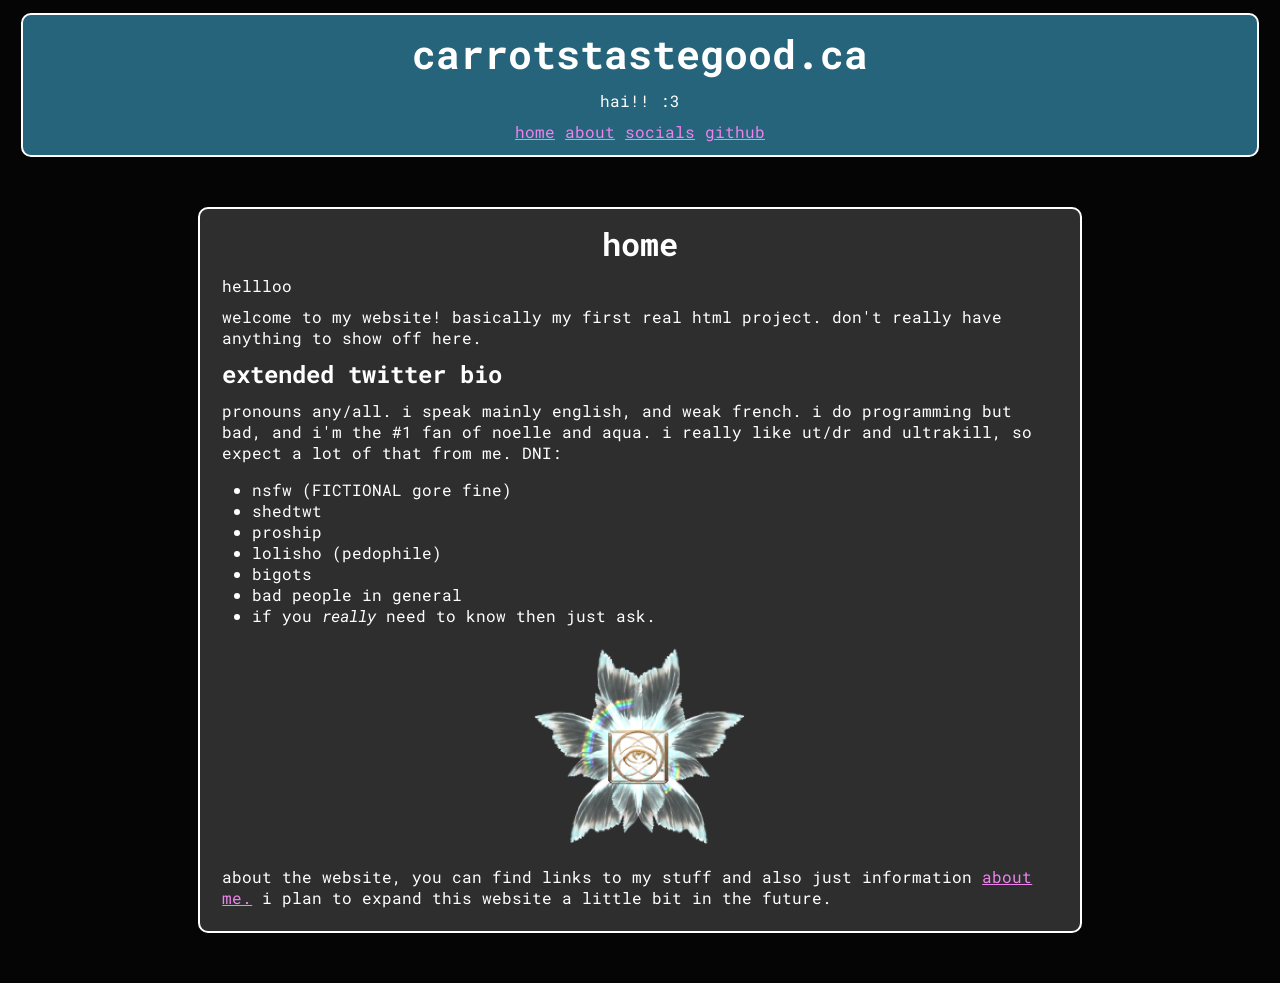
<file: index.html>
<!doctype html>
<html lang="en-ca">
    <head>
        <meta charset="utf-8" />
        <meta name="viewport" content="width=device-width, initial-scale=1.0"/>
        <link rel="stylesheet" href="style.css" />
        <link
            href="https://fonts.googleapis.com/css?family=Roboto+Mono"
            rel="stylesheet"
        />
        <title>carrotstastegood</title>
        <script type="module">
          import { scaleimage } from "./script/img-scaling.mjs";
          window.onload = () => scaleimage("img/providence-upscale.png", "75%");
        </script>
    </head>
    <body>
        <header>
            <div class="header">
                <h1 style="margin: 0%; font-size: clamp(1rem, 7vw, 2.5rem);">carrotstastegood.ca</h1>
                <p>hai!! :3</p>
                <a href="index.html">home</a>
                <a href="aboutme.html">about</a>
                <a href="socials.html">socials</a>
                <a href="https://github.com/carrotstastegood">github</a>
            </div>
        </header>
        <main>
            <div class="main">
                <h1 style="text-align: center; margin: 0%; padding: 0%">home</h1>
                <p>hellloo</p>
                <p>
                    welcome to my website! basically my first real html project.
                    don't really have anything to show off here.
                </p>
                <h2 style="margin: 10px">extended twitter bio</h2>
                <p>
                    pronouns any/all. i speak mainly english, and weak french.
                    i do programming but bad, and i'm the #1 fan of noelle and
                    aqua. i really like ut/dr and ultrakill, so expect a lot of
                    that from me. DNI:
                    <ul>
                        <li>nsfw (FICTIONAL gore fine)</li>
                        <li>shedtwt</li>
                        <li>proship</li>
                        <li>lolisho (pedophile)</li>
                        <li>bigots</li>
                        <li>bad people in general</li>
                        <li>if you <em>really</em> need to know then just ask.</li>
                    </ul>
                </p>
                <img
                    src="img/providence-upscale.png"
                    title="the providence is my favorite enemy in ultrakill. look at it!"
                    width="25%"
                    id="requirescale"
                />
                <p>
                    about the website, you can find links to my stuff and also just
                    information
                    <a href="aboutme.html">about me.</a>
                    i plan to expand this website a little bit in the future.
                </p>
            </div>
        </main>
    </body>
</html>
</file>
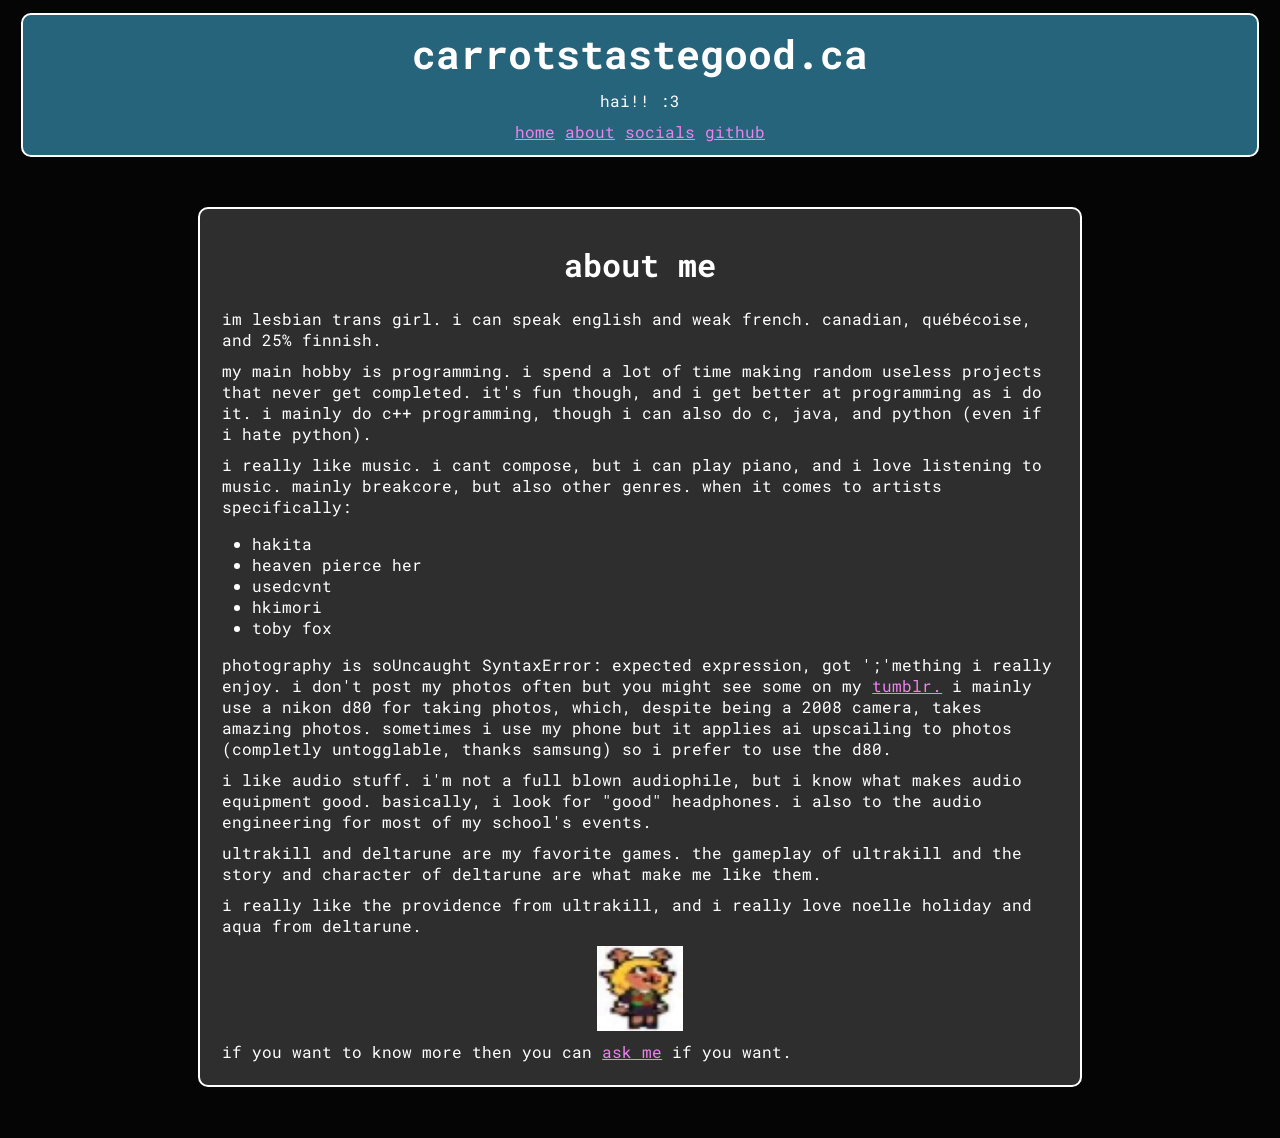
<file: aboutme.html>
<!doctype html>
<html lang="en-ca">
    <head>
        <meta charset="utf-8" />
        <meta name="viewport" content="width=device-width, initial-scale=1.0"/>
        <link rel="stylesheet" href="style.css" />
        <link
            href="https://fonts.googleapis.com/css?family=Roboto+Mono"
            rel="stylesheet"
        />
        <title>carrotstastegood</title>
        <script type="module">
          import { scaleimage } from "./script/img-scaling.mjs";
          window.onload = () => scaleimage("img/noel.png", "20%");
        </script>
    </head>
    <body>
        <header>
            <div class="header">
                <h1 style="margin: 0px; font-size: clamp(1rem, 7vw, 2.5rem);">carrotstastegood.ca</h1>
                <p>hai!! :3</p>
                <a href="index.html">home</a>
                <a href="aboutme.html">about</a>
                <a href="socials.html">socials</a>
                <a href="https://github.com/carrotstastegood">github</a>
            </div>
        </header>
        <main>
            <div class="main">
                <h1 style="text-align: center">about me</h1>
                <p>
                    im lesbian trans girl. i can speak english and weak french. canadian, québécoise, and 25% finnish.
                </p>
                <p>
                    my main hobby is programming. i spend a lot of time making
                    random useless projects that never get completed. it's fun
                    though, and i get better at programming as i do it. i mainly
                    do c++ programming, though i can also do c, java, and python
                    (even if i hate python).
                </p>
                <p>
                    i really like music. i cant compose, but i can play piano,
                    and i love listening to music. mainly breakcore, but also
                    other genres. when it comes to artists specifically:
                    <ul>
                        <li>hakita</li>
                        <li>heaven pierce her</li>
                        <li>usedcvnt</li>
                        <li>hkimori</li>
                        <li>toby fox</li>
                    </ul>
                </p>
                <p>
                    photography is soUncaught SyntaxError: expected expression, got ';'mething i really enjoy. i don't post my
                    photos often but you might see some on my
                    <a href="https://tumblr.com/carrotstastegood">tumblr.</a>
                    i mainly use a nikon d80 for taking photos, which, despite
                    being a 2008 camera, takes amazing photos. sometimes i use
                    my phone but it applies ai upscailing to photos (completly
                    untogglable, thanks samsung) so i prefer to use the d80.
                </p>
                <p>
                    i like audio stuff. i'm not a full blown audiophile, but i
                    know what makes audio equipment good. basically, i look for
                    "good" headphones. i also to the audio engineering for most
                    of my school's events.
                </p>
                <p>
                    ultrakill and deltarune are my favorite games. the gameplay
                    of ultrakill and the story and character of deltarune are
                    what make me like them.
                </p>
                <p>
                    i really like the providence from ultrakill, and i really
                    love noelle holiday and aqua from deltarune.
                </p>
                <img
                    src="img/noel.png"
                    title="noel hollyday"
                    width="10%"
                    id="requirescale"
                />
                <p>
                    if you want to know more then you can
                    <a href="socials.html">ask me</a>
                    if you want.
                </p>
            </div>
        </main>
    </body>
</html>
</file>
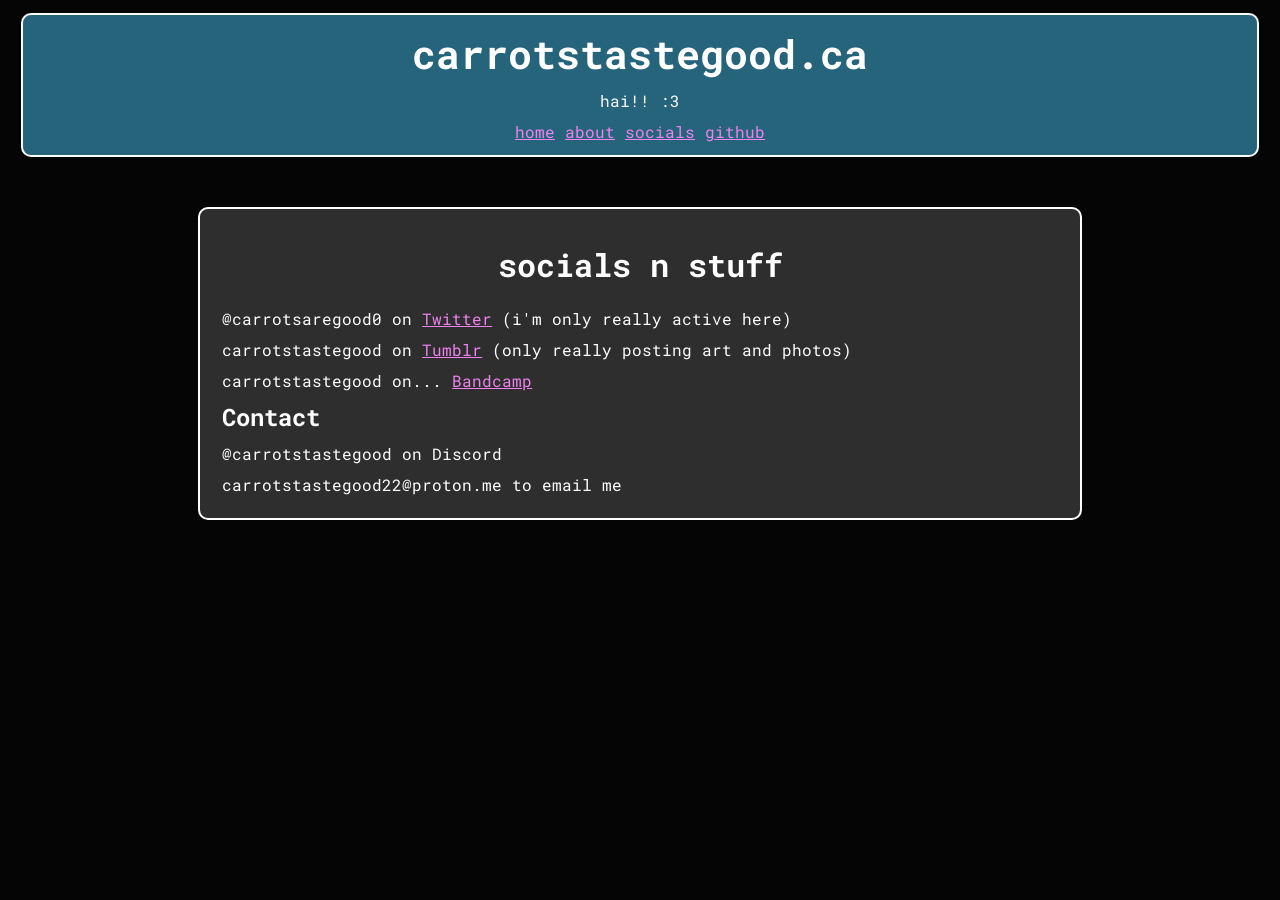
<file: socials.html>
<!doctype html>
<html lang="en-ca">
    <head>
        <meta charset="utf-8" />
        <meta name="viewport" content="width=device-width, initial-scale=1.0" />
        <link rel="stylesheet" href="style.css" />
        <link
            href="https://fonts.googleapis.com/css?family=Roboto+Mono"
            rel="stylesheet"
        />
        <title>carrotstastegood - socials</title>
    </head>
    <body>
        <header>
            <div class="header">
                <h1 style="margin: 0%; font-size: clamp(1rem, 7vw, 2.5rem)">carrotstastegood.ca</h1>
                <p>hai!! :3</p>
                <a href="index.html">home</a>
                <a href="aboutme.html">about</a>
                <a href="socials.html">socials</a>
                <a href="https://github.com/carrotstastegood">github</a>
            </div>
        </header>
        <main>
            <div class="main">
                <h1 style="text-align: center">socials n stuff</h1>
                <p>
                    @carrotsaregood0 on
                    <a href="https://twitter.com/carrotsaregood0"> Twitter</a>
                    (i'm only really active here)
                </p>
                <p>
                    carrotstastegood on
                    <a href="https://tumblr.com/carrotstastegood">Tumblr</a>
                    (only really posting art and photos)
                </p>
                <p>
                    carrotstastegood on...
                    <a href="https://bandcamp.com/carrotstastegood">Bandcamp</a>
                </p>
                <h2 style="margin: 10px">Contact</h2>
                <p>@carrotstastegood on Discord</p>
                <p>carrotstastegood22@proton.me to email me</p>
            </div>
        </main>
    </body>
</html>
</file>
<file: style.css>
body {
    background-color: #050505;
}

p {
    margin: 10px;
}

a {
    color: violet;
}

img {
    display: block;

    margin-left: auto;
    margin-right: auto;
}

.main {
    background-color: #2e2e2e;
    color: white;

    margin: 4% 15%;
    padding: 1%;

    border: 2px solid white;
    border-radius: 10px;

    font-family: "Roboto Mono";

    overflow-x: scroll;
}

.header {
    /* 25647a */
    background-color: #25647a;
    color: #ffffff;

    margin: 1%;
    padding: 1%;

    border: 2px solid #ffffff;
    border-radius: 10px;

    text-align: center;
    font-family: "Roboto Mono";
}
</file>
